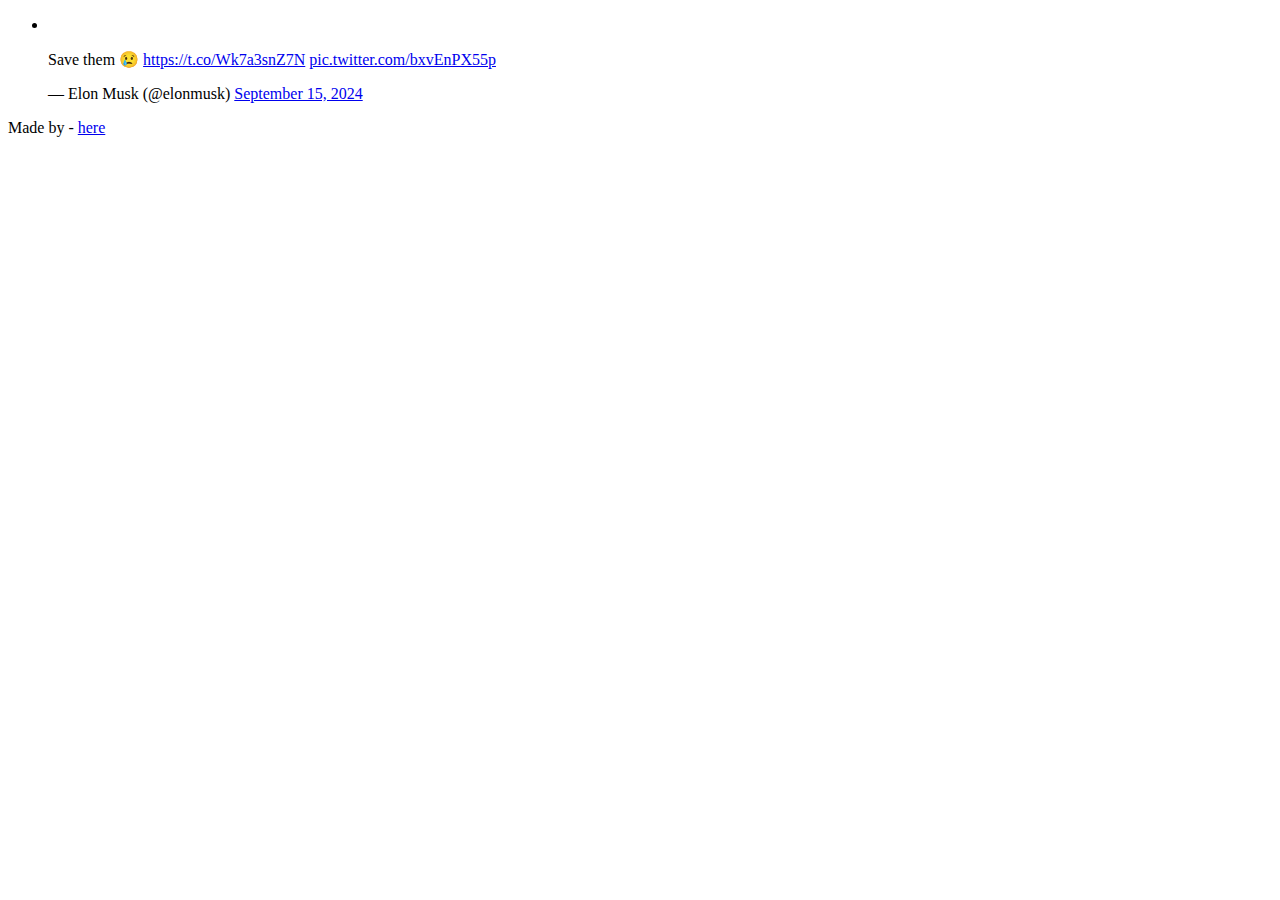
<file: tweets.html>
<!DOCTYPE html>
<html lang="en">
    <head>
        <title>First Web Page</title>
        <meta charset="UTF-8">
    </head>
    <body>
        <header>
            <ul>
                <li><a href="https://1drv.ms/u/c/dda8fa7023b6381f/Eb3x8wam-GNJkGPb3AJodq4BiN9NGhwu5m8iQTlgMg3ncA?e=LVvybb"Link to index.html></a></li>
            </ul>
        </header>
        <main>
            <article>
                <blockquote class="twitter-tweet"><p lang="en" dir="ltr">Save them 😢 <a href="https://t.co/Wk7a3snZ7N">https://t.co/Wk7a3snZ7N</a> <a href="https://t.co/bxvEnPX55p">pic.twitter.com/bxvEnPX55p</a></p>&mdash; Elon Musk (@elonmusk) <a href="https://twitter.com/elonmusk/status/1835194685897224331?ref_src=twsrc%5Etfw">September 15, 2024</a></blockquote> <script async src="https://platform.twitter.com/widgets.js" charset="utf-8"></script>
                
            </article>
            <aside></aside>
        </main>
        <footer>
            <p>Made by <YOUR NAME> - <a href="<ANY LINK>" target="_blank">here</a></p>
        </footer>
        
    </body>
</html>
</file>
